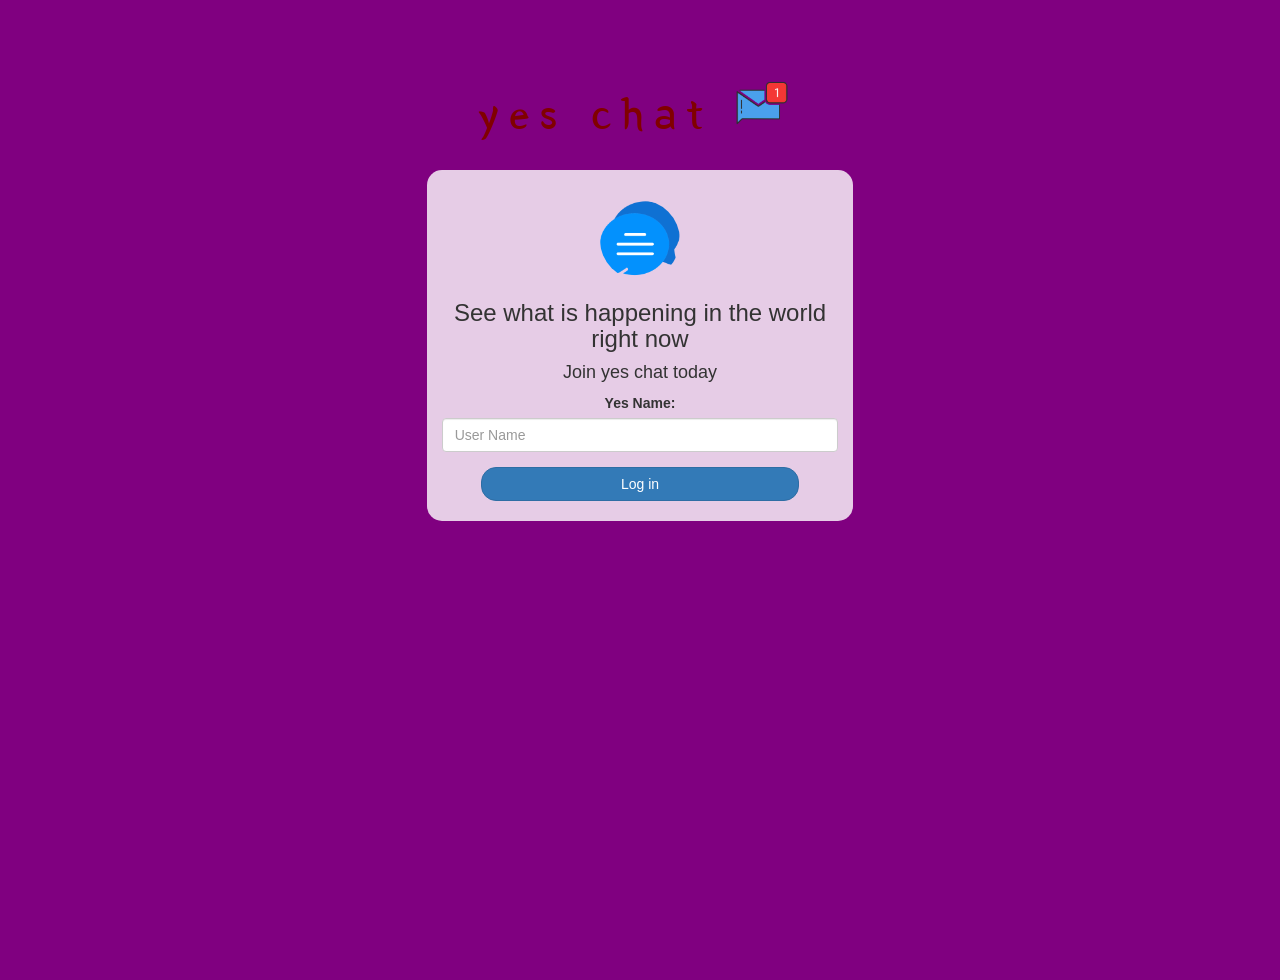
<file: index.html>
<!DOCTYPE html>
<html>
<head>
	<title>Kwitter</title>
<link href="https://fonts.googleapis.com/css?family=Yeon+Sung&display=swap" rel="stylesheet"><meta name="viewport" content="width=device-width, initial-scale=1">

<link rel="stylesheet" href="https://maxcdn.bootstrapcdn.com/bootstrap/3.4.0/css/bootstrap.min.css">
<script src="https://ajax.googleapis.com/ajax/libs/jquery/3.4.1/jquery.min.js"></script>
<script src="https://maxcdn.bootstrapcdn.com/bootstrap/3.4.0/js/bootstrap.min.js"></script>

<link rel="stylesheet" type="text/css" href="style.css">
<script src="kwitter.js"></script>
</head>
<body>
<center>
	<h1 class="header">	
		yes chat	<sup>
	<img src="m2.png">
	</sup>
</h1>
	<div class="col-lg-4 col-md-6 col-sm-6 col-xs-11 login_div">
	<img src="yes.png" class="logo">
		<h3 >See what is happening in the world right now</h3>
		<h4 >Join yes chat today</h4>
		<div class="form-group">
		  <label >Yes Name:</label>
			<input type="text" id="user_name" class="form-control" placeholder="User Name">

		</div>
		<button id="login_button" class="btn btn-primary" onclick="addUser()">Log in</button>
		<br><br>
	</div>
</center>
</body>
</html>
</file>
<file: style.css>
html, body
{
  height: 100%;
  margin: 0;
}

body
{
background-color: purple;
}

.header
{
	color: maroon;font-family: 'Yeon Sung';font-size: 45px;letter-spacing: 10px;margin-top: 80px;
}
.header img
{
	width: 80px;margin-left: -15px;
}

.login_div
{
	background: rgba(255,255,255,0.8);float: none;border-radius: 15px;
}

.logo
{
	width: 80px;margin-top: 30px;border-radius: 40px;
}

#login_button
{
	width: 80%;border-radius: 15px;
}

.room_name
{
	cursor: pointer;
	font-size: 20px;
}


#logout
{
	font-size: 20px; float: right;
}


#output
{
	padding: 10px; width:80%;background: rgba(255,255,255,0.8);border-radius: 15px;
}

.input_div_room_page
{
	width: 80%;
}

.input_div label
{
	color: white;font-size: 20px;
}


.input_div_message_page
{
	position: fixed;bottom: 0px;width: 100%;background: rgba(255,255,255,0.8);
}
.input_div_message_page label
{
	color: black;
}
.input_div_message_page #msg
{
	width: 80%;
}
.input_div_message_page button
{
	margin-top: 15px;
	width: 50%; 
}
.color_white
{
	color: white
}

.user_tick
{
	width:20px;
}
.message_h4
{
	padding-left:5px;color:grey;
}
</file>
